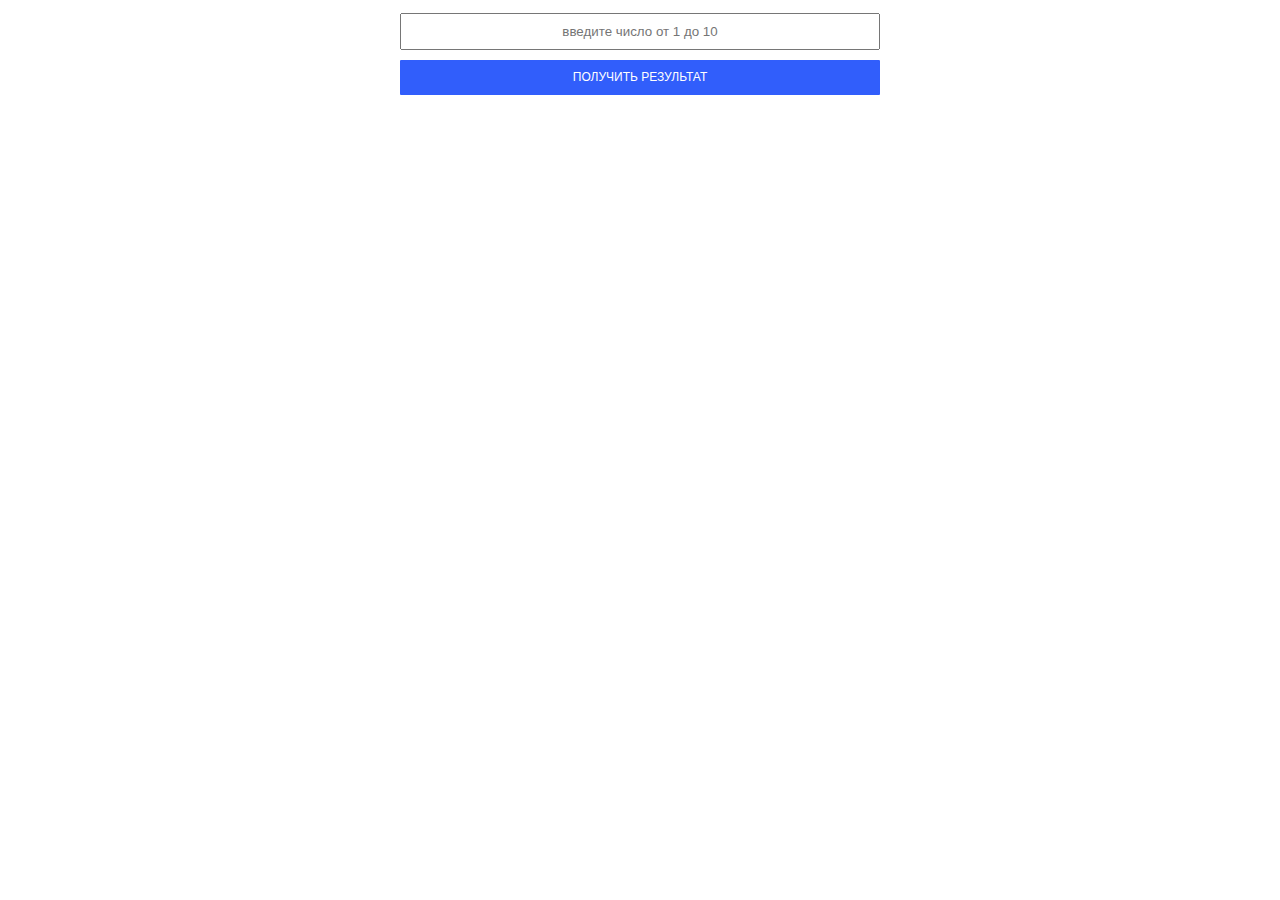
<file: 9.3/index.html>
<!DOCTYPE html>
<html lang="en">
<head>
    <meta charset="UTF-8">
    <meta http-equiv="X-UA-Compatible" content="IE=edge">
    <meta name="viewport" content="width=device-width, initial-scale=1.0">
    <link rel="stylesheet" href="style.css">
    <title>9.3.XHR</title>
    
</head>
<body>
   
    <input type="text" class="input" placeholder="введите число от 1 до 10">
    <button class="btn j-btn-request">получить результат</button>
    <div id = "text" class="result"></div>
    <script src="index.js"></script>  
    
</body>
</html>
</file>
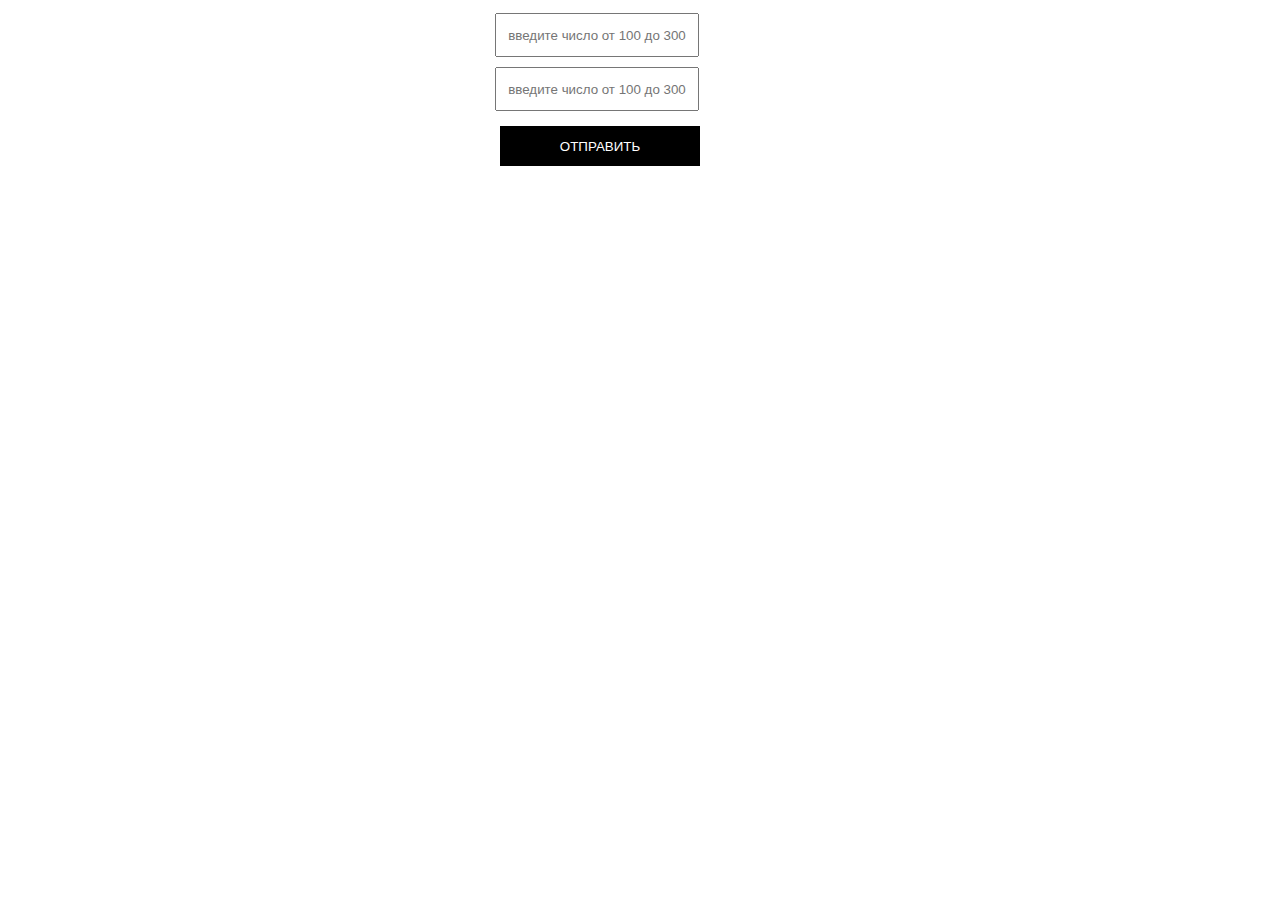
<file: 9.4/index.html>
<!DOCTYPE html>
<html lang="en">
<head>
    <meta charset="UTF-8">
    <meta http-equiv="X-UA-Compatible" content="IE=edge">
    <meta name="viewport" content="width=device-width, initial-scale=1.0">
    <link rel="stylesheet" href="style.css">
    <title>9.4.Работа с HTTP (fetch, async/await)</title>
    
</head>
<body>
    <input type="text" class="input input_width" placeholder="введите число от 100 до 300">
    <input type="text" class="input input_heigth" placeholder="введите число от 100 до 300">
    <input type="submit" value="отправить" class = "button btn_submit">
   <div class="image"></div>
    <script src="index.js"></script>  
    
</body>
</html>
</file>
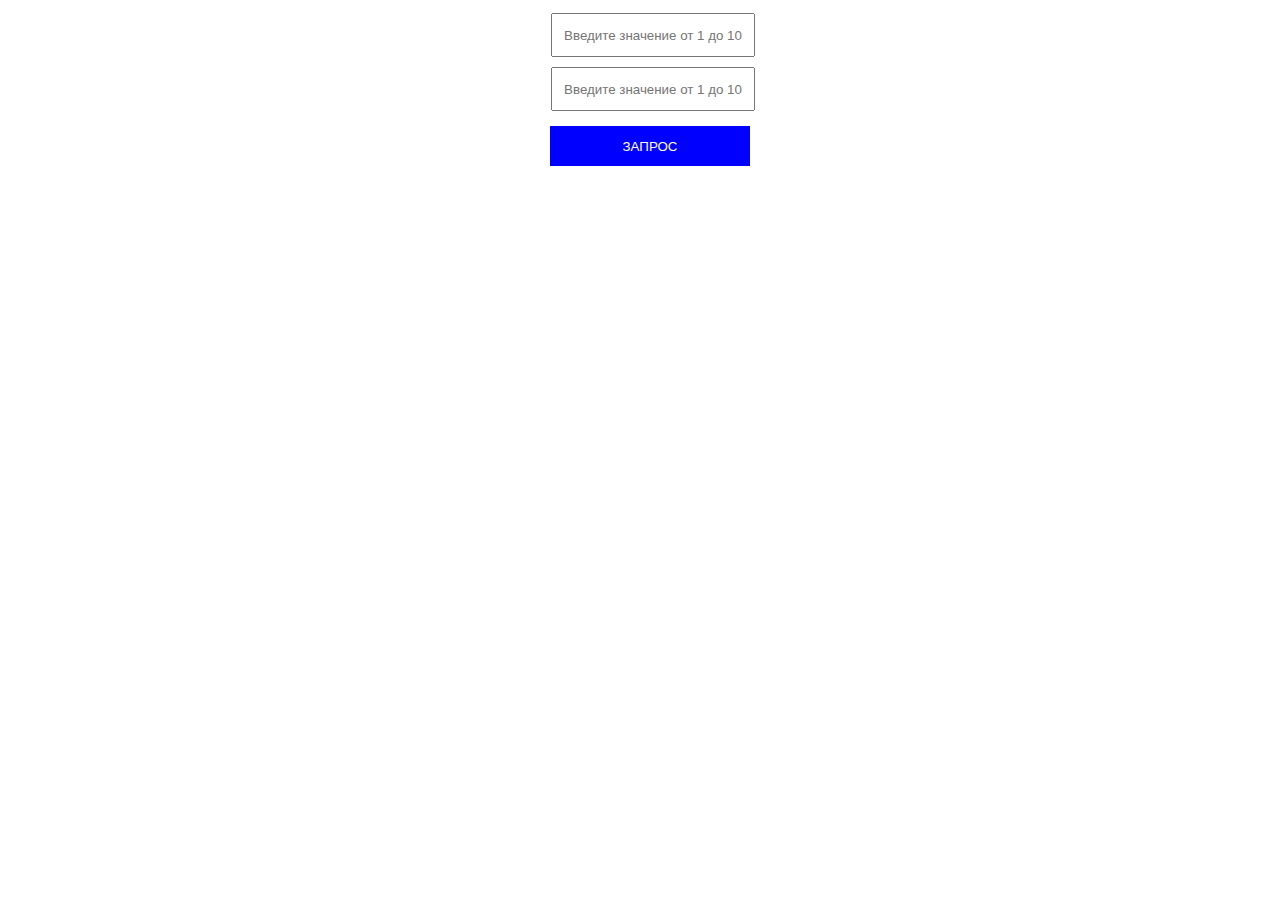
<file: 9.5/index.html>
<!DOCTYPE html>
<html lang="en">
<head>
    <meta charset="UTF-8">
    <meta http-equiv="X-UA-Compatible" content="IE=edge">
    <meta name="viewport" content="width=device-width, initial-scale=1.0">
    <link rel="stylesheet" href="style.css">
    <title>Задание 5</title>
</head>
<body>
    <input class="input input_page" type="text" placeholder="Введите значение от 1 до 10">
    <input class="input input_limit" type="text" placeholder="Введите значение от 1 до 10">
    <button class="btn">Запрос</button>
    <div class="image"></div>
    <script src="index.js"></script> 
    
</body>
</html>
</file>
<file: 9.3/style.css>
body {
display: flex;
flex-direction: column;
align-content: center;
flex-wrap: wrap;
}
.result {
  display: flex;
  flex-wrap: wrap;
  width: 500px;
}

.card {
  width: 200px;
  margin: 20px;
}

.card-image {
  display: block;
  width: 200px;
  height: 150px;
}

.btn {
  padding: 0;
  background-color: transparent;
  border: none;
  outline: none;
  -webkit-tap-highlight-color: transparent;
  box-shadow: none;
  cursor: pointer;
  
  margin: 5px 10px;
  padding: 10px 15px;
  border-radius: 1px;
  font-size: 12px;
  line-height: 15px;
  text-transform: uppercase;
  color: white;
  background: #315efb;
  transition: 0.3s;
}

.btn:hover {
  box-shadow: 0px 2px 8px 2px rgba(141,150,178,.3);
  transform: scale(1.05);
}
.input {
  margin: 5px 10px;
  padding: 9px 15px;
  text-align: center;
}
#text {
  font-size: 12px;
  text-transform: uppercase;
  display: flex;
  justify-content: center;
}
</file>
<file: 9.4/style.css>
body {
    display: flex;
    flex-direction: column;
    align-content: center;
    flex-wrap: wrap;
}
.input {
    width: 200px;
    height: 40px;
    margin: 5px;
    padding: 0;
    text-align: center;
}

.button {
    cursor: pointer;
    text-transform: uppercase;
    border: none;
    outline: none;
    color: white;
    background-color: black;
    width: 200px;
    height: 40px;
    margin: 10px;
}

.image {
    width: 300px;
    height: 300px;
    background-repeat: no-repeat;
}
</file>
<file: 9.5/style.css>
body{
    display: flex;
    flex-direction: column;
    align-items: flex-end;
    align-content: center;
    flex-wrap: wrap;
}
.input {
    width: 200px;
    height: 40px;
    margin: 5px;
    padding: 0;
    text-align: center;
}

.btn {
    cursor: pointer;
    text-transform: uppercase;
    border: none;
    outline: none;
    color: white;
    background-color: blue;
    width: 200px;
    height: 40px;
    margin: 10px;
}



.image {
    width: 200px;
    height: 200px;
    margin: 20px;
    background-size: cover;
    background-position: center;
    background-repeat: no-repeat;
}
.result {
    font-size: 12px;
    text-transform: uppercase;
    text-align: center;
    
}
</file>
